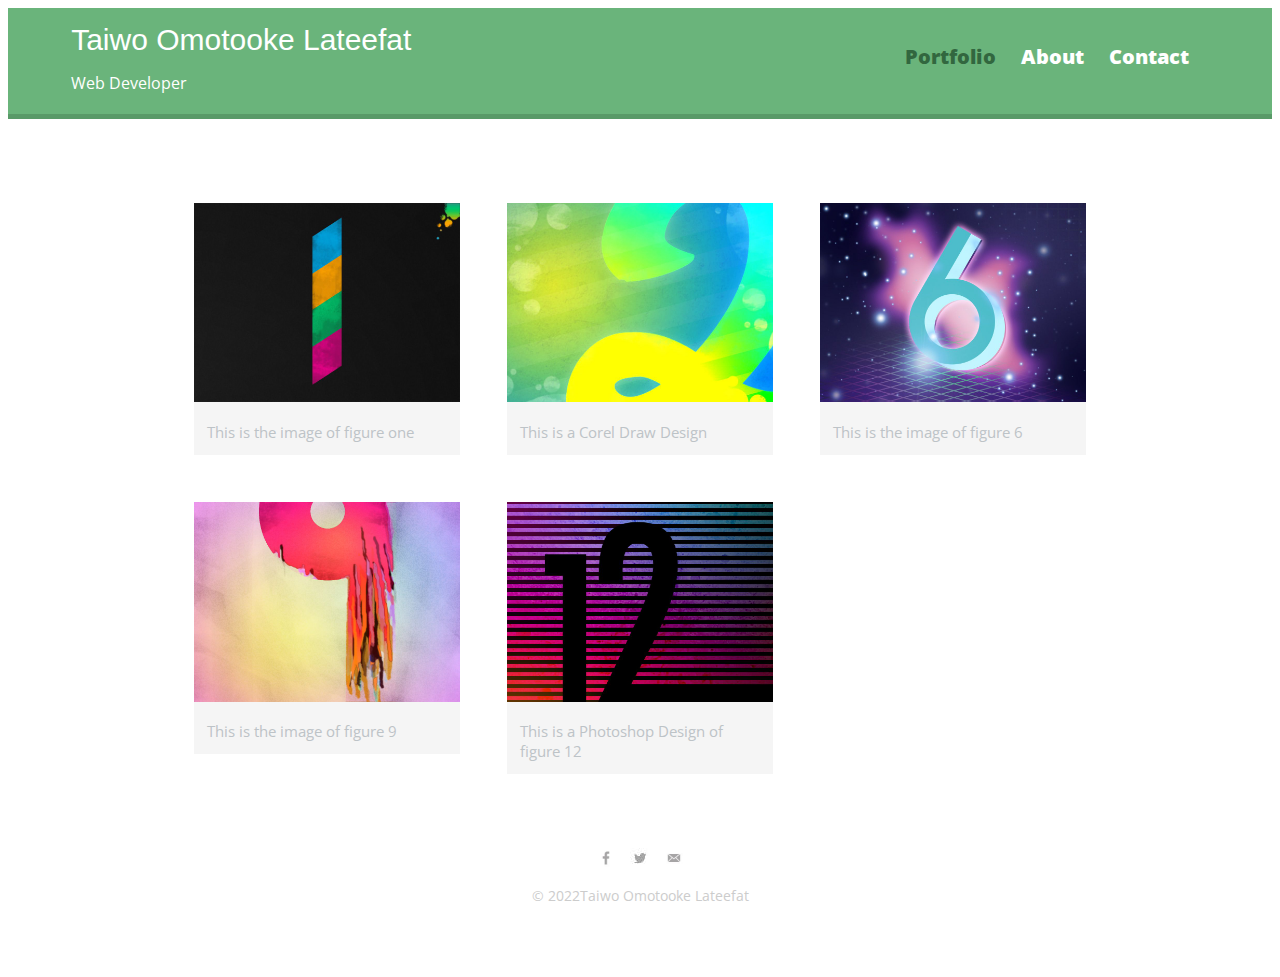
<file: index.html>
<!DOCTYPE html>
<html>
    <head>
        <title>Omotooke Portfolio</title>
        <link rel="stylesheet" href="style.css">
        <link rel="stylesheet" href="responsive.css">
        <link href="https://fonts.googleapis.com/css2?family=Open+Sans&display=swap" rel="stylesheet">
    </head>
    <body>
        <header>
            <a href="index.html" id="logo">
            <h1>Taiwo Omotooke Lateefat</h1>
            <h2>Web Developer</h2>
            </a>
            <nav>
                <ul>
                    <li><a href="index.html" class="selected">Portfolio</a></li>
                    <li><a href="about.html">About</a></li>
                    <li><a href="contact.html">Contact</a></li>
                </ul>
            </nav>
        </header>
        <div id="wrapper">
        <section>
            <ul id="gallery">
                <li>
                   <a href="img/image1.jpg"> <img src="img/image1.jpg" alt="">
                    <P>This is the image of figure one</P></a>
                </li>
                <li>
                    <a href="img/image2.jpg"><img src="img/image2.jpg" alt="">
                    <p>This is a Corel Draw Design</p></a>
                </li>
                <li>
                    <a href="img/image6.jpg"><img src="img/image6.jpg" alt="">
                    <p>This is the image of figure 6</p></a>
                </li>
                <li>
                    <a href="img/image9.jpg"><img src="img/image9.jpg" alt="">
                    <p>This is the image of figure 9</p></a>
                </li>
                <li>
                    <a href="img/image12.jpg"><img src="img/image12.jpg" alt="">
                    <p>This is a Photoshop Design of figure 12</p></a>
                </li>
            </ul>
        </section>
        <footer>
            <a href="https://facebook.com/Taiwo Omotooke Lateephat"><img src="img/fb.jpg" class="social-icon"></a>
            <a href="https://twitter.com/OMOTOOKETAIWO"><img src="img/twiter.jpg" alt="" class="social-icon"></a>
            <a href="gmail.com"><img src="img/mail.jpg" alt="" class="social-icon"></a>
            <p>&copy; 2022Taiwo Omotooke Lateefat</p>
        </footer>
        </div>
    </body>
</html>
</file>
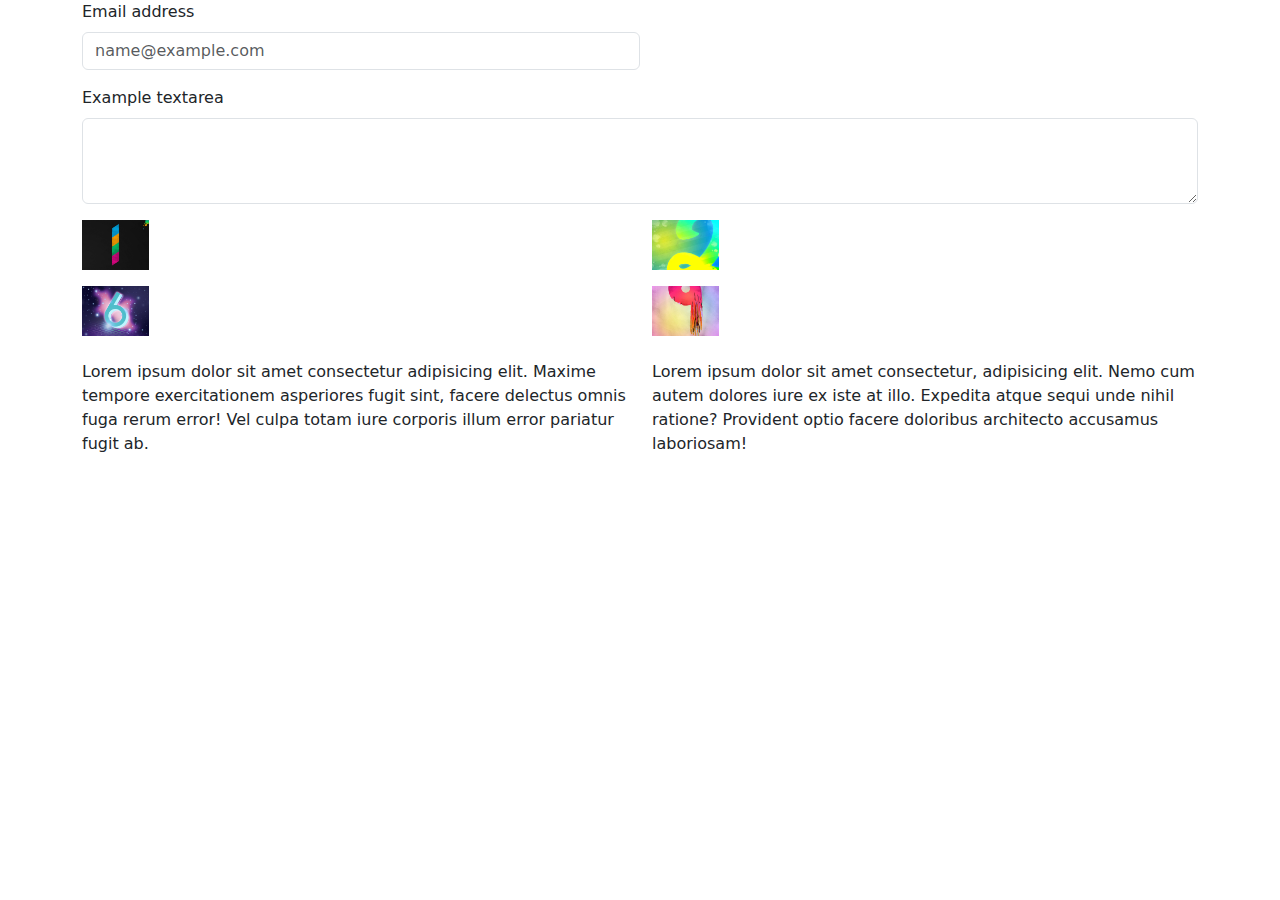
<file: bootstrap.html>
<!DOCTYPE html>
<html>
    <head>
        <meta charset="utf-8">
        <meta name="viewport" content="width=device-width, initial-scale=1">
        <title>BOOTSTRAP CLASS</title>
        <link href="https://cdn.jsdelivr.net/npm/bootstrap@5.1.3/dist/css/bootstrap.min.css" rel="stylesheet">
        <link rel="stylesheet" href="">
    </head>
    <body>
        <div class="container">
        <div class="mb-3 col-6">
            <label for="exampleFormControlInput1" class="form-label">Email address</label>
            <input type="email" class="form-control" id="exampleFormControlInput1" placeholder="name@example.com">
          </div>
          <div class="mb-3">
            <label for="exampleFormControlTextarea1" class="form-label">Example textarea</label>
            <textarea class="form-control" id="exampleFormControlTextarea1" rows="3"></textarea>
          </div>
          </div>
        <section>
            <div class="container">
                <div class="row row-cols-2">
                  <div class="col mb-3"><img src="img/image1.jpg" height="50"></div>
                  <div class="col"><img src="img/image2.jpg" height="50"></div>
                  <div class="col"><img src="img/image6.jpg" height="50"></div>
                  <div class="col"><img src="img/image9.jpg" height="50"></div>
                </div>
              </div>
        </section>
        <br>
        <section>
            <div class="container">
                <div class="row">
                    <div class="col-6">Lorem ipsum dolor sit amet consectetur adipisicing
                     elit. Maxime tempore exercitationem asperiores fugit sint, facere
                     delectus omnis fuga rerum error! Vel culpa totam iure corporis illum 
                    error pariatur fugit ab.</div>
                    <div class="col-6"><p>Lorem ipsum dolor sit amet consectetur, adipisicing elit.
                     Nemo cum autem dolores iure ex iste at illo. Expedita atque sequi unde 
                    nihil ratione? Provident optio facere doloribus architecto accusamus 
                    laboriosam!</p></div>
                </div>
            </div>

            <i class="fa-brands fa-facebook-f"></i>
        </section>

    </body>
</html>
</file>
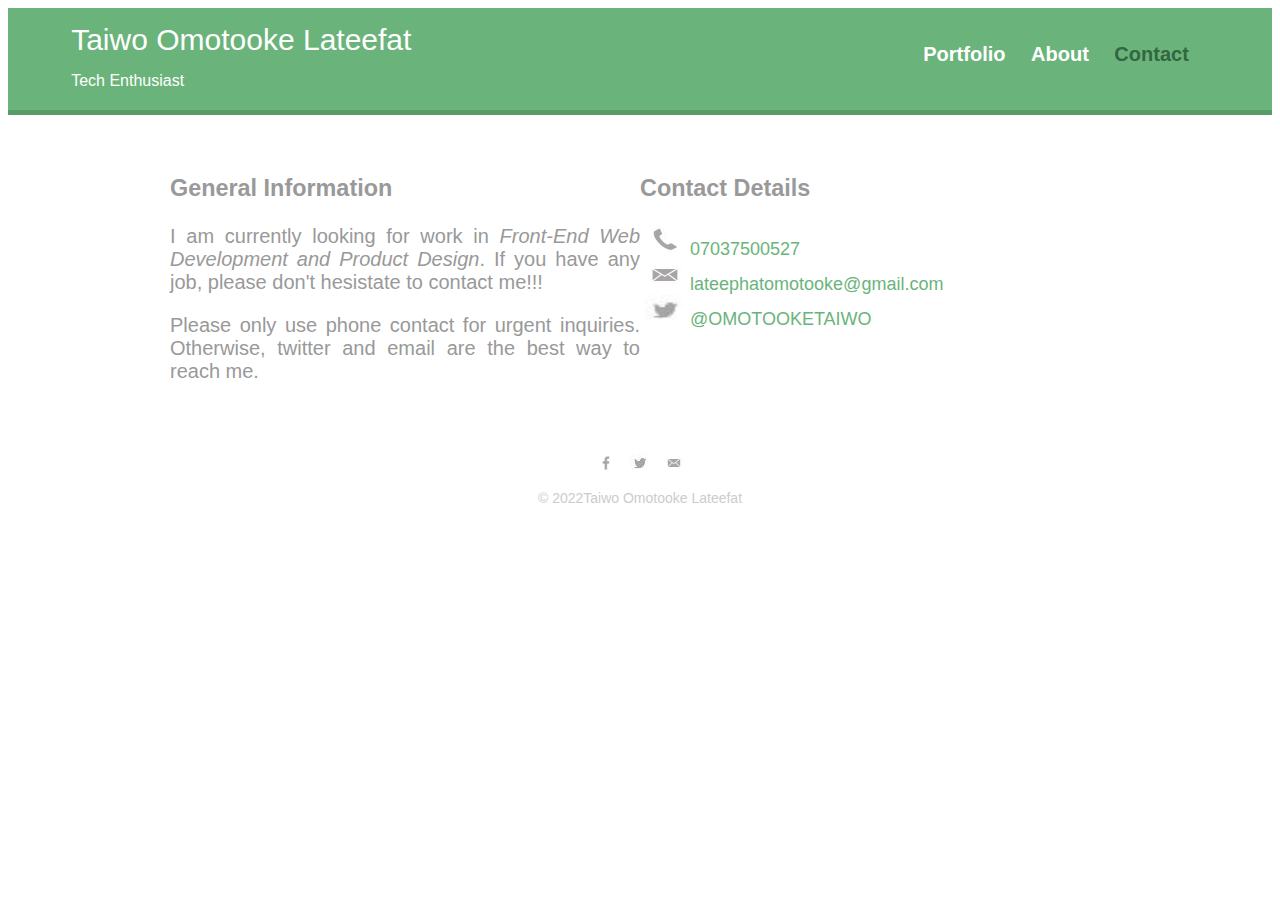
<file: contact.html>
<!DOCTYPE html>
<html>
    <head>
        <title>Contact</title>
        <link rel="stylesheet" href="style.css">
        <link rel="stylesheet" href="responsive.css">
    </head>
    <body>
        <header>
            <a href="index.html" id="logo">
            <h1>Taiwo Omotooke Lateefat</h1>
            <h2>Tech Enthusiast</h2>
            </a>
            <nav>
                <ul>
                    <li><a href="index.html">Portfolio</a></li>
                    <li><a href="about.html">About</a></li>
                    <li><a href="contact.html" class="selected">Contact</a></li>
                </ul>
            </nav>
        </header>
        <div id="wrapper">
            <section id="primary">
                <h3>General Information</h3>
                <p class="justify">I am currently looking for work in <em>Front-End Web Development and Product Design</em>. If you have any job,
                    please don't hesistate to contact me!!!</p>
                <p class="justify">Please only use phone contact for urgent inquiries. Otherwise, twitter and 
                    email are the best way to reach me.</p>
            </section>
            <section id="secondary">
                <h3>Contact Details</h3>
                <ul class="contact-info">
                    <li><img src="img/contact.jpg" class="social-media"><a href="tel:+2347037500527">07037500527</a></li>
                    <li><img src="img/mail.jpg" class="social-media"><a href="https://mail.google.com/mail/u/?authuser=lateephatomotooke@gmail.com">lateephatomotooke@gmail.com</a></li>
                    <li><img src="img/twiter.jpg" class="social-media"><a href="https://twitter.com/OMOTOOKETAIWO">@OMOTOOKETAIWO</a></li>
                </ul>
            </section>
            <footer>
                <a href="https://facebook.com/Taiwo Omotooke Lateephat"><img src="img/fb.jpg" alt="" class="social-icon"></a>
                <a href="https://twitter.com/OMOTOOKETAIWO"><img src="img/twiter.jpg" alt="" class="social-icon"></a>
                <a href="gmail.com"><img src="img/mail.jpg" alt="" class="social-icon"></a>
                <p>&copy; 2022Taiwo Omotooke Lateefat</p>
            </footer>
        </div>
    </body>
</html>
</file>
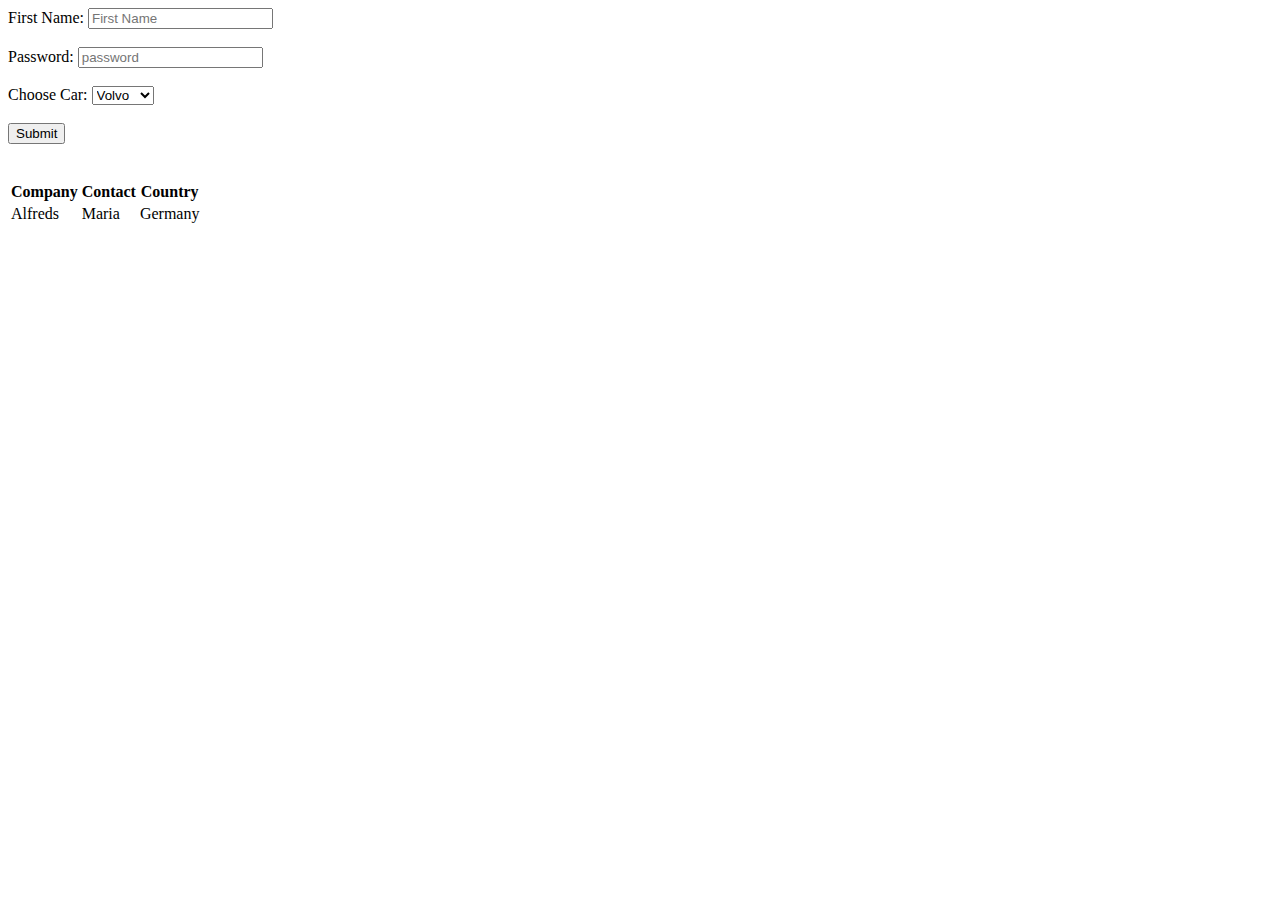
<file: form.html>
<!DOCTYPE html>
<html lang="en">
    <head> 
       <title>Document</title>
    </head>
    <body>
        <form>
            <label>First Name:</label>
            <input type="text" placeholder="First Name">
            <br>
            <br>
            <label>Password:</label>
            <input type="pass" placeholder="password">

            <br>
            <br>
            <label>Choose Car:</label>
            <select>
                <option>Volvo</option>
                <option>Toyota</option>
                <option>Camry</option>
                <option>Honda</option>
                <option>Benz</option>
            </select>
            <br>
            <br>
            <button>Submit</button>
        </form>
        <br>
        <br>
        
        <section>
            <table>
                <tr>
                    <th>Company</th>
                    <th>Contact</th>
                    <th>Country</th>
                </tr>
                <tr>
                    <td>Alfreds</td>
                    <td>Maria</td>
                    <td>Germany</td>
                </tr>
            </table>
        </section>


    
     </body>
</html>
</file>
<file: style.css>
/***
General body
**/
body {
    font-family: 'Open sans', sans-serif;
    font-size: 20px;
    background-color: #fff;
    color: #999;
}
a {
    text-decoration: none;
    color: #6ab47b;
}
li {
    list-style: none;
}
img {
    max-width:100%;
}
#wrapper {
    max-width: 940px;
    margin: 0 auto;
    padding: 0 5px;
}
header {
    float: left;
    margin: 0 0 30px 0;
    padding: 5px 0 0 0;
    width: 100%;
    background-color: #6ab47b;
}
#logo {
    text-align: center;
    margin: 0;
}
h1 {
    font-family: sans-serif;
    margin-top: 15px;
    font-size: 1.7em;
    font-weight: normal;
    line-height: 0.8em;
    color: #fff;
}
h2 {
    font-size: 0.75em;
    margin: 3px 0 0 0;
    font-weight: normal;
    color: #fff;
}

/**end general body **/

/**nav link **/
nav a, nav a:visited{
    color: #fff;
}
nav a.selected, nav a:hover{
    color: #32673f;
}
nav {
    text-align: center;
    padding-top: 10px;
    margin-top: 20px;
}
nav ul {
    list-style: none;
    margin: 0 10px;
}
nav li{
    display: inline-block;
}
nav a {
    font-weight: 800;
    padding: 15px 10px;
}
/**end nav link**/

/**footer**/
footer {
    font-size: 0.7em;
    text-align: center;
    padding: 50px;
    color: #ccc;
    clear: both;
}
.social-icon {
    width: 20px;
    height: 20px;
    margin: 0 5px;
}
/**end footer**/
/**portfolio**/

#gallery {
    margin: 0;
    padding: 0;
    list-style: none;
}
#gallery li {
    float: left;
    width: 45%;
    margin: 2.5%;
    background-color: #f5f5f5;
    color: #bdc3c7;
}
#gallery li a p {
    margin: 0;
    padding: 5%;
    font-size: 0.75em;
    color: #bdc3c7;
}
/**end portfolio**/

/***About**/

.profile-photo {
    display: block;
    max-width: 150px;
    margin: 0 auto 30px;
    border-radius: 50%;
}

#about {
    color: #1d201e;
    font-weight: 700;
    margin: 10px;
}
h3 {
    margin: 0 0 1em 0;
}
.justify {
    text-align: justify;
}
/***End about**/
/***Contact**/

.contact-info {
    min-height: 20px;
    padding: 0 0 30px;
    margin: 0;
    font-size: 0.9em;
    display: block;
}
.social-media{
    width: 40px;
    height: 30px;
    margin: 0 5px;
}
</file>
<file: responsive.css>
@media screen and (min-width: 480px) {
    #primary {
        width: 50%;
        float: left;
    }

    #secondary {
        width: 50%;
        float: right;
    }

    .profile-photo {
        float: left;
        margin: 0 5% 80px 0;
    }

    #gallery li {
        width: 28.333%;
    }
    #gallery li:nth-child(4n)  {
        clear: left;
    }
}

@media screen and (min-width: 660px) {
    nav {
        background: none;
        float: right;
        margin-right: 5%;
        text-align: right;
        width: 45%;
    }

    #logo {
        float: left;
        margin-left: 5%;
        text-align: left;
        width: 45%;
    }
    h1 {
        font-size: 1.5em;
    }
    h2 {
        font-size: 0.8em;
        margin-bottom: 20px;
    }
    header {
        border-bottom: 5px solid #599a68;
        margin-bottom: 60px;
    }
}
</file>
